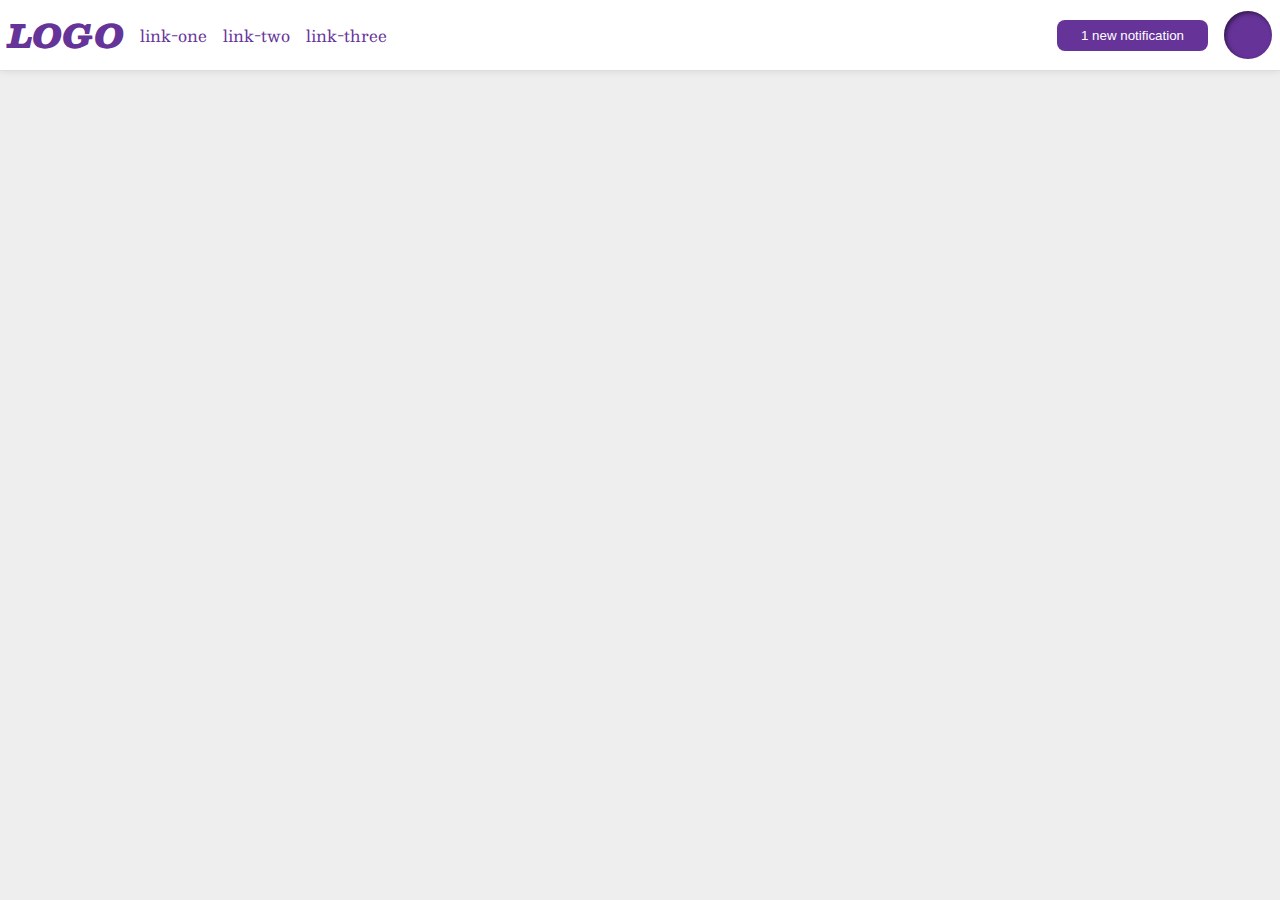
<file: foundations/flex/03-flex-header-2/index.html>
<!DOCTYPE html>
<html lang="en">
  <head>
    <meta charset="UTF-8">
    <meta http-equiv="X-UA-Compatible" content="IE=edge">
    <meta name="viewport" content="width=device-width, initial-scale=1.0">
    <title>Flex Header 2</title>
    <link rel="stylesheet" href="style.css">
  </head>
  <body>
    <div class="header">
      <div class="left">
        <div class="logo">
        LOGO
        </div>
        <ul class="links">
          <li><a href="https://google.com">link-one</a></li>
          <li><a href="https://google.com">link-two</a></li>
          <li><a href="https://google.com">link-three</a></li>
        </ul>
      </div>
      <div class="right">
        <button class="notifications">
          1 new notification
        </button>
        <div class="profile-image"></div>
      </div>
    </div>
  </body>
</html>
</file>
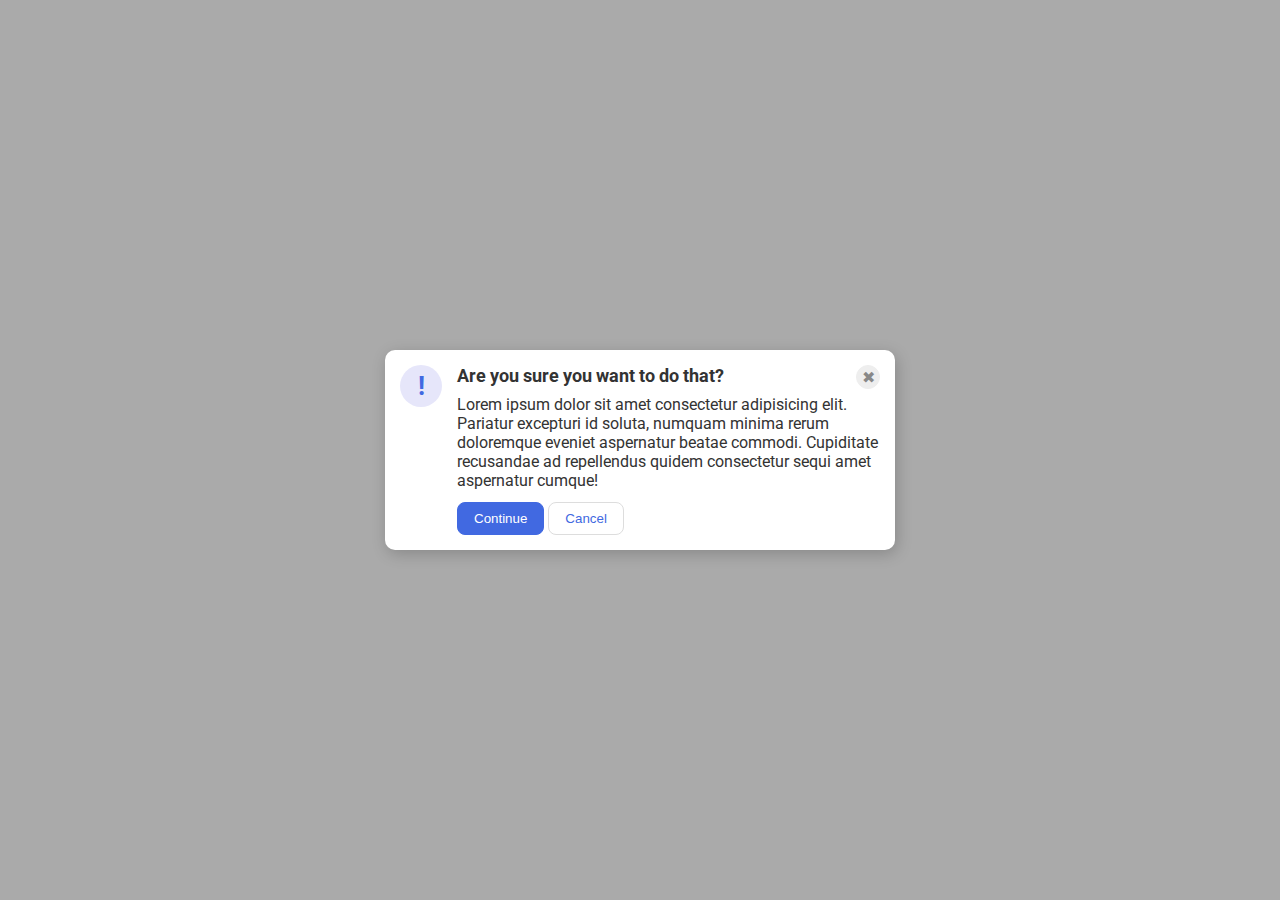
<file: foundations/flex/05-flex-modal/index.html>
<!DOCTYPE html>
<html lang="en">
  <head>
    <meta charset="UTF-8">
    <meta http-equiv="X-UA-Compatible" content="IE=edge">
    <meta name="viewport" content="width=device-width, initial-scale=1.0">
    <link rel="stylesheet" href="style.css">
    <title>Modal</title>
  </head>
  <body>
    <div class="modal">
      <div class="icon">!</div>
      <div class="warning">
        <div class="header">Are you sure you want to do that?
          <button class="close-button">✖</button>
        </div>
        <div class="text">Lorem ipsum dolor sit amet consectetur adipisicing elit. Pariatur excepturi id soluta, numquam minima rerum doloremque eveniet aspernatur beatae commodi. Cupiditate recusandae ad repellendus quidem consectetur sequi amet aspernatur cumque!</div>
        <button class="continue">Continue</button>
        <button class="cancel">Cancel</button>
      </div>
    </div>
  </body>
</html>
</file>
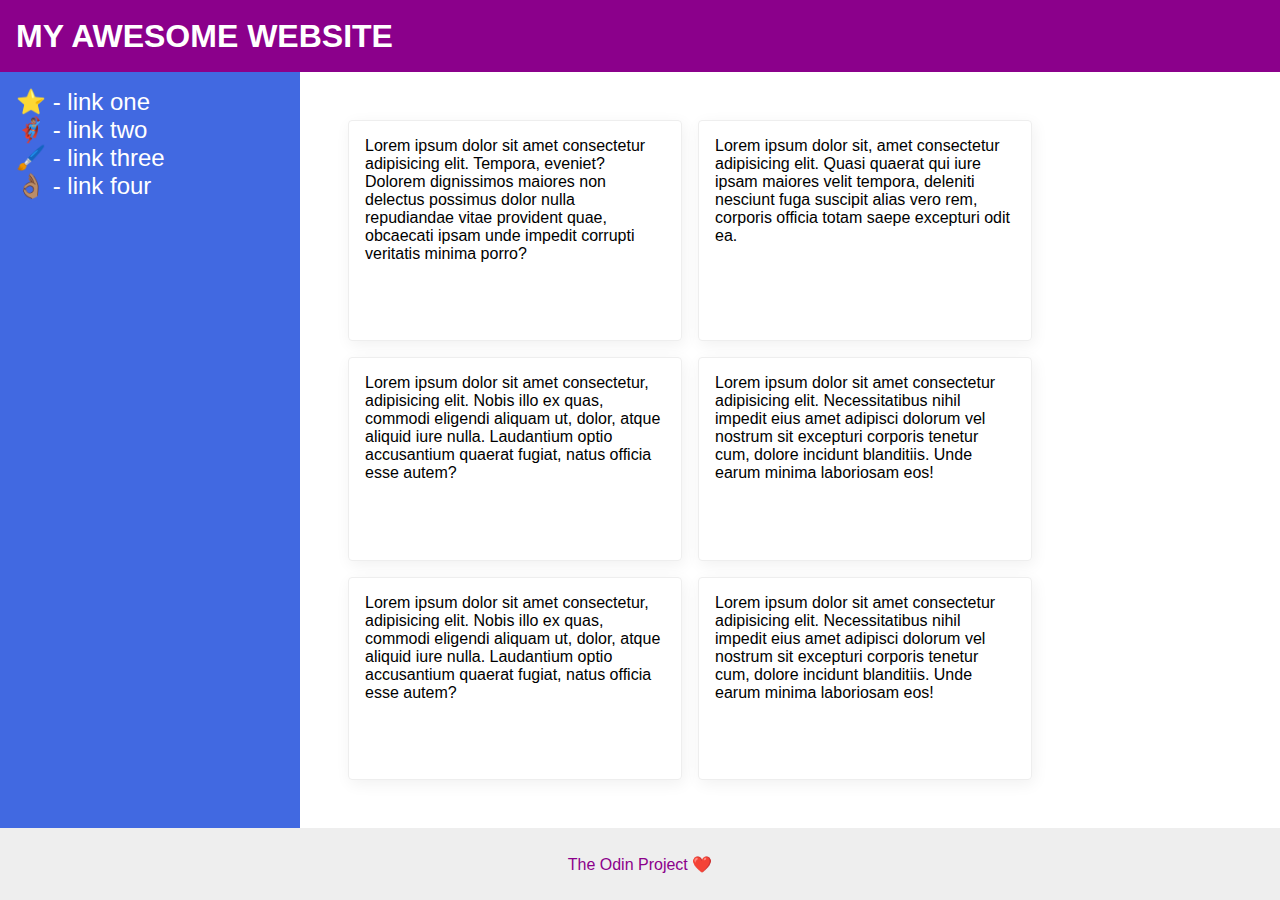
<file: foundations/flex/07-flex-layout-2/index.html>
<!DOCTYPE html>
<html lang="en">
  <head>
    <meta charset="UTF-8">
    <meta http-equiv="X-UA-Compatible" content="IE=edge">
    <meta name="viewport" content="width=device-width, initial-scale=1.0">
    <title>The Holy Grail</title>
    <link rel="stylesheet" href="style.css">
  </head>
  <body>
    <div class="header">
      MY AWESOME WEBSITE
    </div>
    <div class="page-center">
      <div class="sidebar">
        <ul>
          <li><a href="#">⭐ - link one</a></li>
          <li><a href="#">🦸🏽‍♂️ - link two</a></li>
          <li><a href="#">🖌️ - link three</a></li>
          <li><a href="#">👌🏽 - link four</a></li>
        </ul>
      </div>
      <div class="card-container">
        <div class="card">Lorem ipsum dolor sit amet consectetur adipisicing elit. Tempora, eveniet? Dolorem dignissimos maiores non delectus possimus dolor nulla repudiandae vitae provident quae, obcaecati ipsam unde impedit corrupti veritatis minima porro?</div>
        <div class="card">Lorem ipsum dolor sit, amet consectetur adipisicing elit. Quasi quaerat qui iure ipsam maiores velit tempora, deleniti nesciunt fuga suscipit alias vero rem, corporis officia totam saepe excepturi odit ea.</div>
        <div class="card">Lorem ipsum dolor sit amet consectetur, adipisicing elit. Nobis illo ex quas, commodi eligendi aliquam ut, dolor, atque aliquid iure nulla. Laudantium optio accusantium quaerat fugiat, natus officia esse autem?</div>
        <div class="card">Lorem ipsum dolor sit amet consectetur adipisicing elit. Necessitatibus nihil impedit eius amet adipisci dolorum vel nostrum sit excepturi corporis tenetur cum, dolore incidunt blanditiis. Unde earum minima laboriosam eos!</div>
        <div class="card">Lorem ipsum dolor sit amet consectetur, adipisicing elit. Nobis illo ex quas, commodi eligendi aliquam ut, dolor, atque aliquid iure nulla. Laudantium optio accusantium quaerat fugiat, natus officia esse autem?</div>
        <div class="card">Lorem ipsum dolor sit amet consectetur adipisicing elit. Necessitatibus nihil impedit eius amet adipisci dolorum vel nostrum sit excepturi corporis tenetur cum, dolore incidunt blanditiis. Unde earum minima laboriosam eos!</div>
      </div>
    </div>
    <div class="footer">
      The Odin Project ❤️
    </div>
  </body>
</html>
</file>
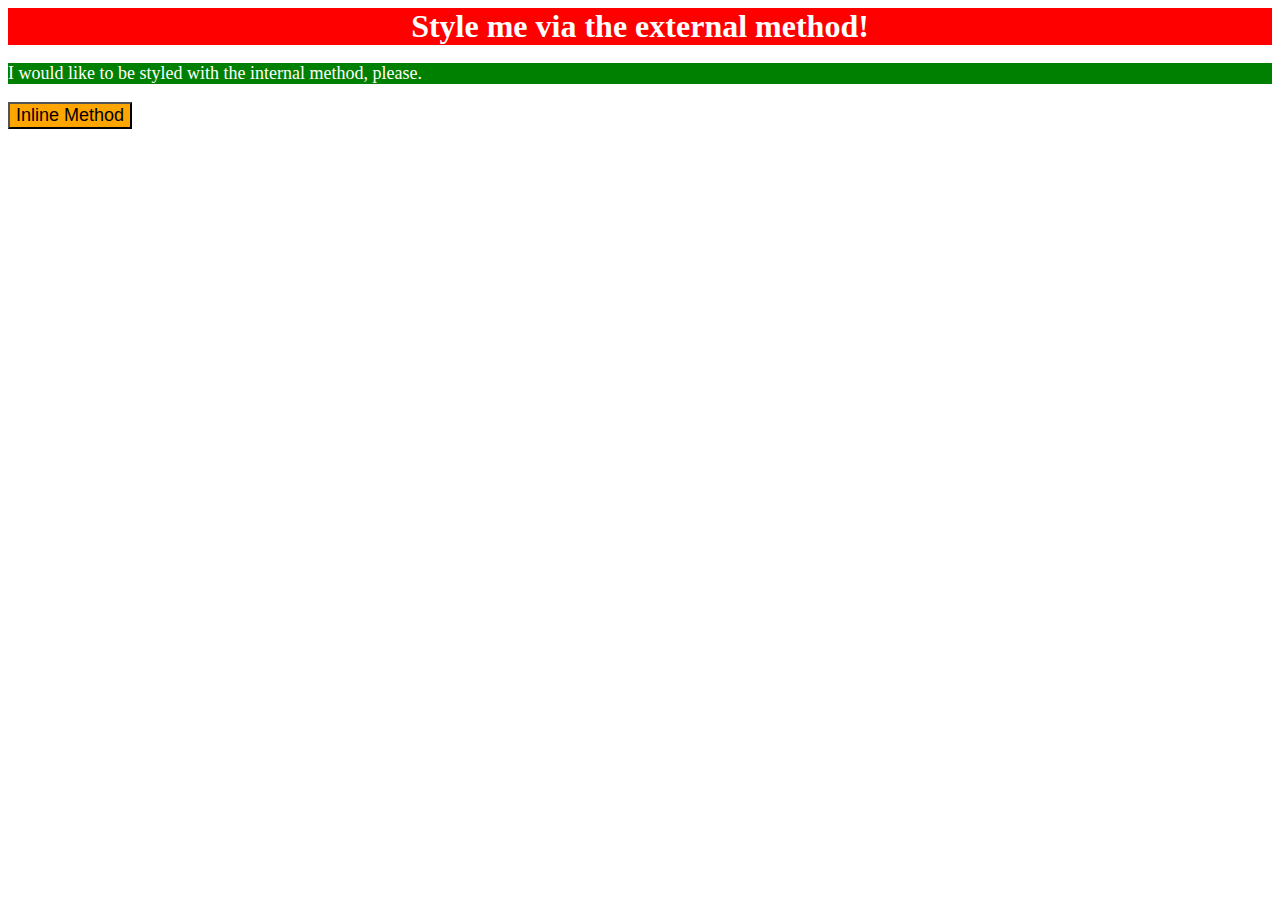
<file: foundations/intro-to-css/01-css-methods/index.html>
<!DOCTYPE html>
<html lang="en">
  <head>
    <meta charset="UTF-8">
    <meta http-equiv="X-UA-Compatible" content="IE=edge">
    <meta name="viewport" content="width=device-width, initial-scale=1.0">
    <link rel="stylesheet" href="styles.css">
    <style>
      p {
        background-color: green; 
        color: white; 
        font-size: 18px; 
      }
    </style>
    <title>Methods for Adding CSS</title>
  </head>
  <body>
    <div>Style me via the external method!</div>
    <p>I would like to be styled with the internal method, please.</p>
    <button style="background-color: orange; font-size: 18px;">Inline Method</button>
  </body>
</html>
</file>
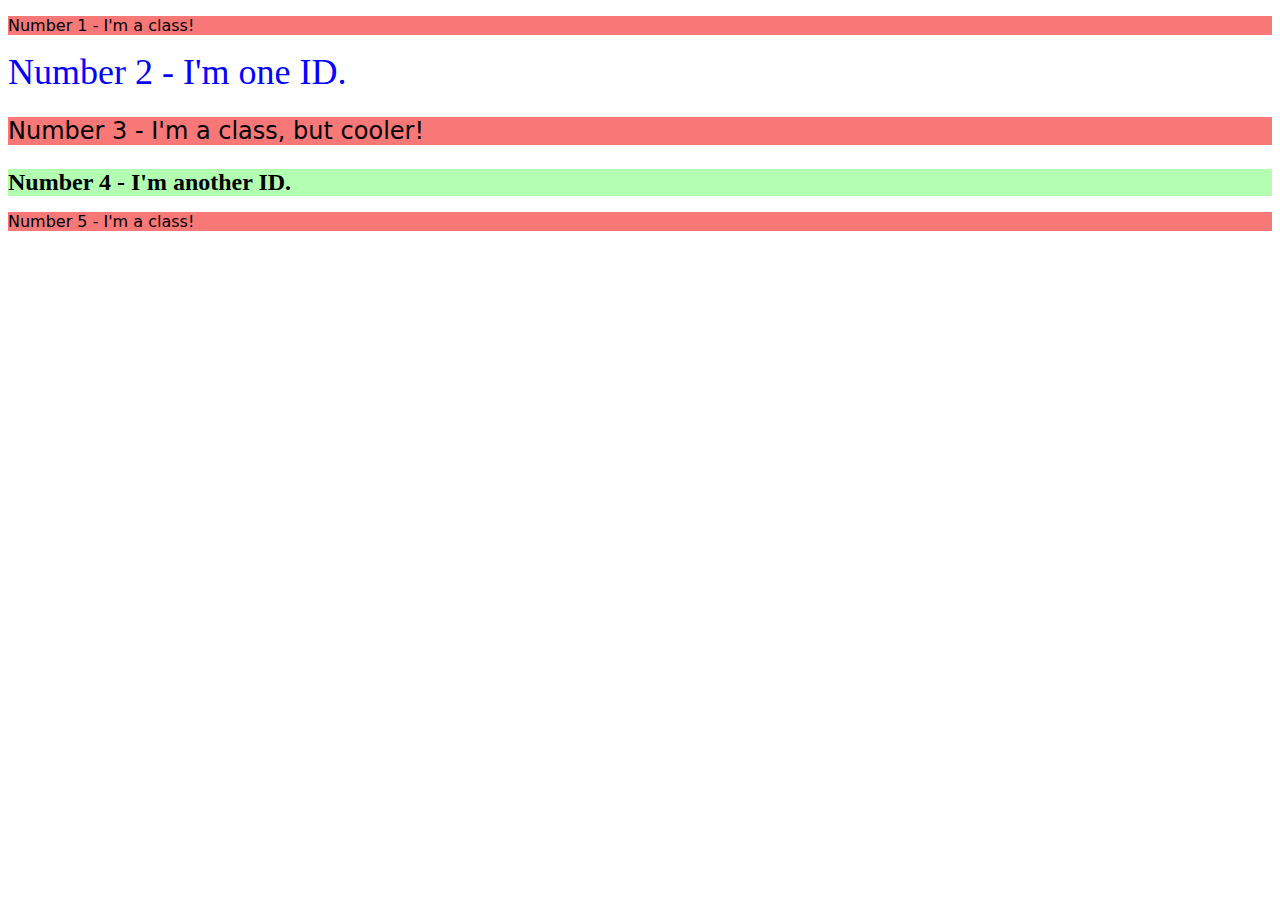
<file: foundations/intro-to-css/02-class-id-selectors/index.html>
<!DOCTYPE html>
<html lang="en">
  <head>
    <meta charset="UTF-8">
    <meta http-equiv="X-UA-Compatible" content="IE=edge">
    <meta name="viewport" content="width=device-width, initial-scale=1.0">
    <title>Class and ID Selectors</title>
    <link rel="stylesheet" href="style.css">
  </head>
  <body>
    <p class="odd">Number 1 - I'm a class!</p>
    <div id="second">Number 2 - I'm one ID.</div>
    <p class="odd third">Number 3 - I'm a class, but cooler!</p>
    <div id="fourth">Number 4 - I'm another ID.</div>
    <p class="odd">Number 5 - I'm a class!</p>
  </body>
</html>
</file>
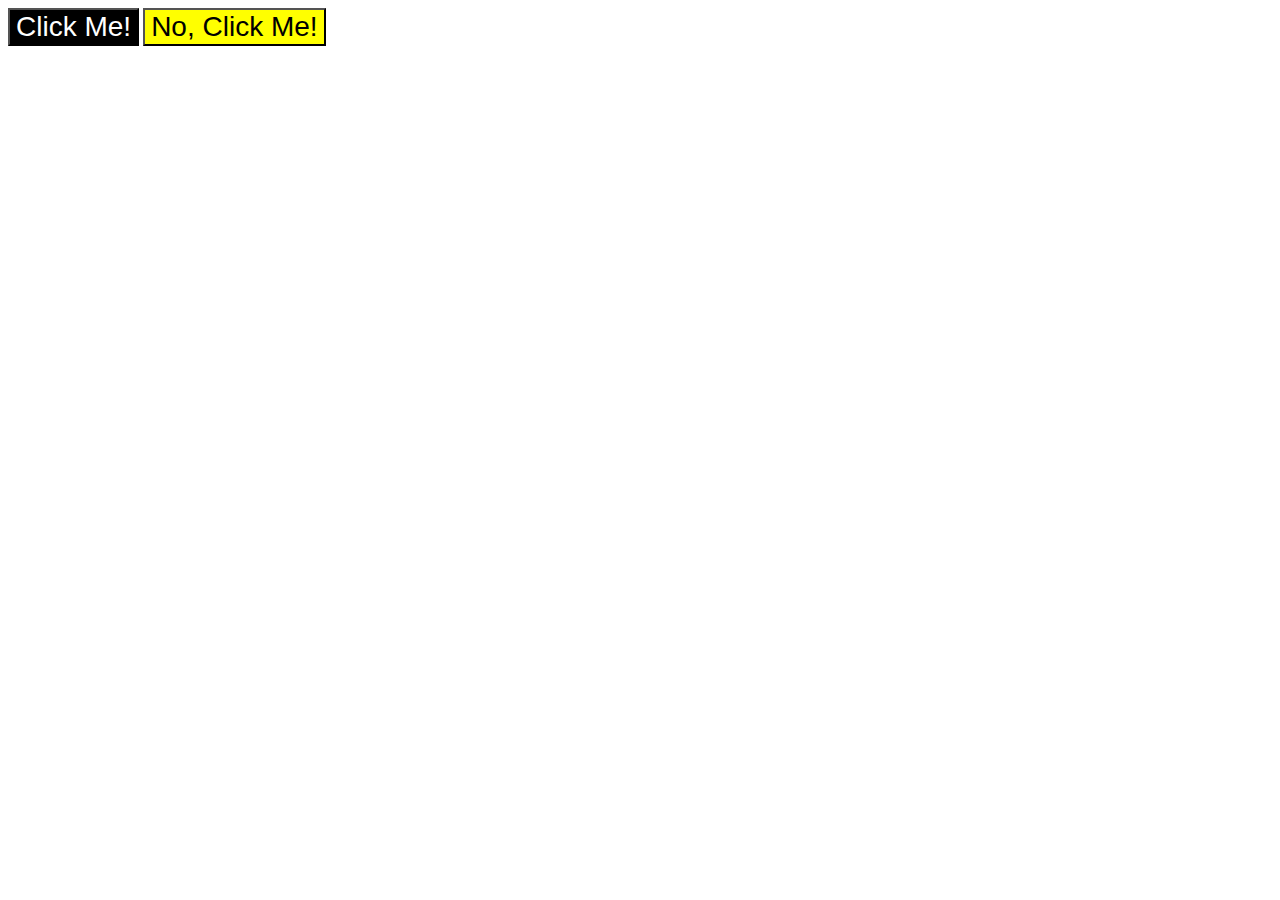
<file: foundations/intro-to-css/03-grouping-selectors/index.html>
<!DOCTYPE html>
<html lang="en">
  <head>
    <meta charset="UTF-8">
    <meta http-equiv="X-UA-Compatible" content="IE=edge">
    <meta name="viewport" content="width=device-width, initial-scale=1.0">
    <title>Grouping Selectors</title>
    <link rel="stylesheet" href="style.css">
  </head>
  <body>
    <button class="black">Click Me!</button>
    <button class="yellow">No, Click Me!</button>
  </body>
</html>
</file>
<file: foundations/flex/03-flex-header-2/style.css>
/* this is some magical font-importing.  
you'll learn about it later. */
@import url('https://fonts.googleapis.com/css2?family=Besley:ital,wght@0,400;1,900&display=swap');

body {
  margin: 0;
  background: #eee;
  font-family: Besley, serif;
}

.header {
  background: white;
  border-bottom: 1px solid #ddd;
  box-shadow: 0 0 8px rgba(0,0,0,.1); 
  /* Below are my additions */
  display: flex; 
  justify-content: space-between; 
  padding: 8px; 
}

.left, 
.right {
  display: flex; 
  align-items: center; 
  margin: 0px; 
  padding: 0px; 
  gap: 16px; 
}
/* Above are my additions */

.profile-image {
  background: rebeccapurple;
  box-shadow: inset 2px 2px 4px rgba(0,0,0,.5);
  border-radius: 50%;
  width: 48px;
  height: 48px;
}

.logo {
  color: rebeccapurple;
  font-size: 32px;
  font-weight: 900;
  font-style: italic;
}

button {
  border: none;
  border-radius: 8px;
  background: rebeccapurple;
  color: white;
  padding: 8px 24px;
}

a {
  /* this removes the line under our links */
  text-decoration: none;
  color: rebeccapurple;
}

ul {
  list-style-type: none; 
  /* Below are my additions */
  display: flex; 
  margin: 0px; 
  padding: 0px; 
  gap: 16px; 
}
</file>
<file: foundations/flex/05-flex-modal/style.css>
@import url('https://fonts.googleapis.com/css2?family=Roboto:wght@400;700&display=swap');

html, body {
  height: 100%;
}

body {
  font-family: Roboto, sans-serif;
  margin: 0;
  background: #aaa;
  color: #333;
  /* I'll give you this one for free lol */
  display: flex;
  align-items: center;
  justify-content: center;
}

.modal {
  background: white;
  width: 480px;
  border-radius: 10px;
  box-shadow: 2px 4px 16px rgba(0,0,0,.2); 
  /* My additions are below */
  display: flex; 
  padding: 15px; 
  gap: 15px; 
  /* My additions are above */ 
}

.icon {
  color: royalblue;
  font-size: 26px;
  font-weight: 700;
  background: lavender;
  width: 42px;
  height: 42px;
  border-radius: 50%;
  display: flex;
  align-items: center;
  justify-content: center;
  /* My additions are below */
  flex-shrink: 0; 
  /* My additions are above */ 
}

.close-button {
  background: #eee;
  border-radius: 50%;
  color: #888;
  font-weight: 400;
  font-size: 16px;
  height: 24px;
  width: 24px;
  display: flex;
  align-items: center;
  justify-content: center;
  border: 1px solid #eee;
  padding: 0; 
  /* My additions are below */
  margin-left: auto; 
  /* My additions are above */
}

button {
  cursor: pointer;
  padding: 8px 16px;
  border-radius: 8px;
}

button.continue {
  background: royalblue;
  border: 1px solid royalblue;
  color: white;
}

button.cancel {
  background: white;
  border: 1px solid #ddd;
  color: royalblue;
}

/* My additions are below */
.header {
  display: flex; 
  font-weight: bold; 
  font-size: 18px; 
}

.text {
  margin-top: 6px; 
  margin-bottom: 12px; 
}
</file>
<file: foundations/flex/07-flex-layout-2/style.css>
body {
  font-family: -apple-system, BlinkMacSystemFont, 'Segoe UI', Roboto, Oxygen, Ubuntu, Cantarell, 'Open Sans', 'Helvetica Neue', sans-serif;
  margin: 0;
  min-height: 100vh;
  /* My additions below */
  display: flex;
  flex-direction: column;
  /* My additions above */
}

.header {
  height: 72px;
  background: darkmagenta;
  color: white;
  /* My additions below */
  font-size: 32px;
  font-weight: 900;
  padding: 0px 16px;
  display: flex;
  align-items: center;
  /* My additions above */
}

.footer {
  height: 72px;
  background: #eee;
  color: darkmagenta;
  /* My additions below */
  display: flex;
  justify-content: center;
  align-items: center;
}

.page-center {
  flex-grow: 1;
  display: flex;
}
/* My additions above */

.sidebar {
  width: 300px;
  background: royalblue;
  box-sizing: border-box;
  /* My additions below */
  flex-shrink: 0;
  padding: 16px;
}

.sidebar a {
  text-decoration: none;
  font-size: 24px;
  color: white;
}

.sidebar ul {
  list-style-type: none;
  margin: 0;
  padding: 0;
}
/* My additions above */

.card {
  border: 1px solid #eee;
  box-shadow: 2px 4px 16px rgba(0,0,0,.06);
  border-radius: 4px;
  /* My additions below */
  width: 300px;
  padding: 1em;
}

.card-container {
  display: flex;
  flex-wrap: wrap;
  padding: 48px;
  gap: 1em;
}
/* My additions above */
</file>
<file: foundations/intro-to-css/01-css-methods/styles.css>
div {
    color: white; 
    background-color: red; 
    font-size: 32px; 
    font-weight: bold; 
    text-align: center; 
}
</file>
<file: foundations/intro-to-css/02-class-id-selectors/style.css>
.odd {
    background-color: hsl(0, 90%, 72%); 
    font-family: Verdana, "DejaVu Sans", sans-serif;
}

#second {
    color: #0000ff; 
    font-size: 36px; 
}

.third {
    font-size: 24px; 
}

#fourth {
    background-color: rgba(0, 255, 0, 0.3); 
    font-size: 24px; 
    font-weight: bold; 
}
</file>
<file: foundations/intro-to-css/03-grouping-selectors/style.css>
.black {
    background-color: #000000; 
    color: #ffffff; 
}

.yellow {
    background-color: #ffff00; 
}

.black, 
.yellow {
    font-size: 28px; 
    font-family: Helvetica, "Times New Roman", sans-serif; 
}
</file>
